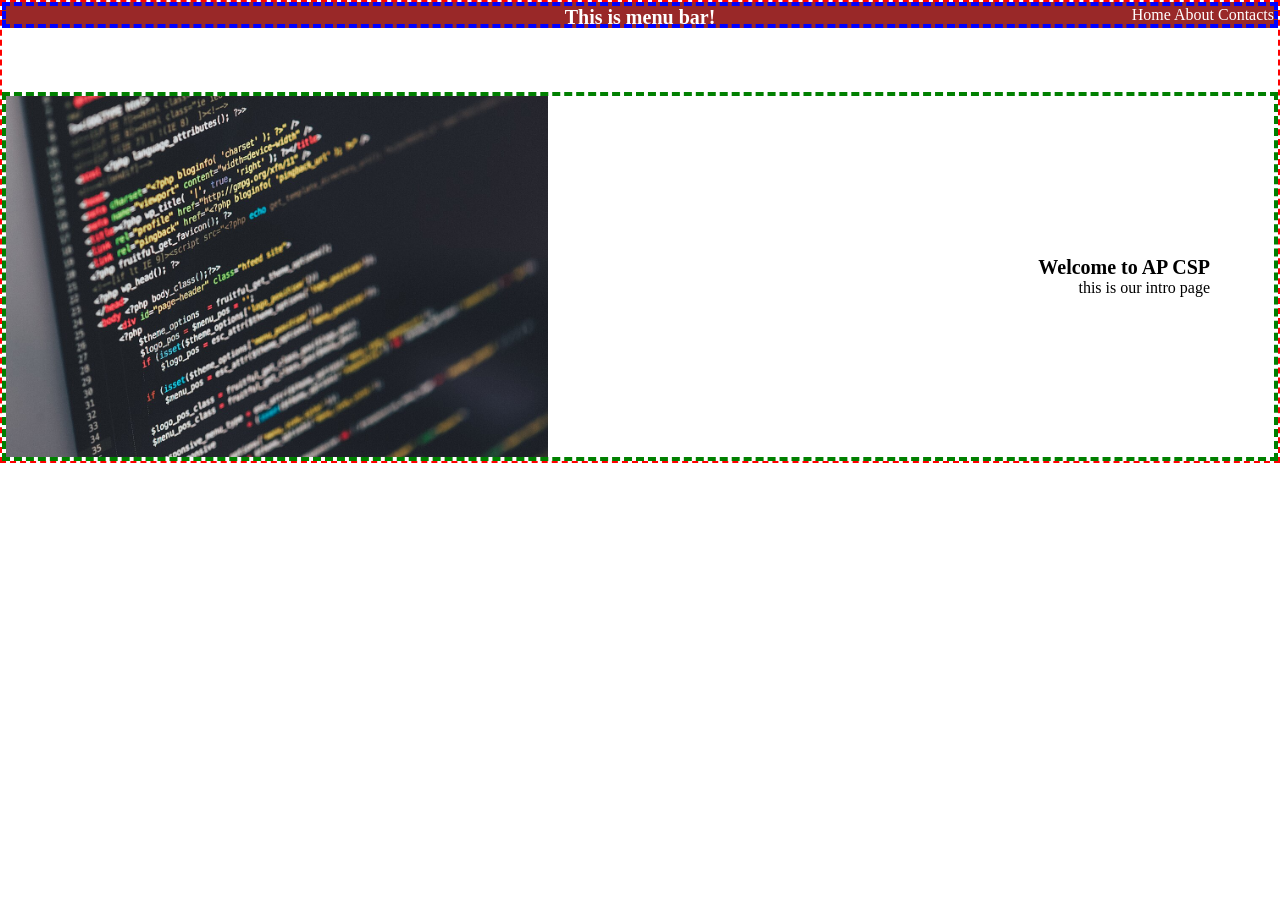
<file: Index.html>
<!DOCTYPE html>
<html lang="en">

<head>
    <meta charset="UTF-8">
    <meta name="viewport" content="width=device-width, initial-scale=1.0">
    <title>Website</title>
    <link rel="stylesheet" href="Styles.css">
</head>

<body>
    <div class="container">
        <div class="menu">
            <h1 class="menu-title">
                This is menu bar!
            </h1>

            <nav class="menu-links">
                <a href="home.html">Home</a>
                <a href="home copy.html">About</a>
                <a href="">Contacts</a>
            </nav>

        </div>

        <div class="content">


            <img src="image.png">
            <div class="intro-text">
                <h1> Welcome to AP CSP</h1>
                <p>this is our intro page</p>
            </div>
        </div>
    </div>



</body>
</file>
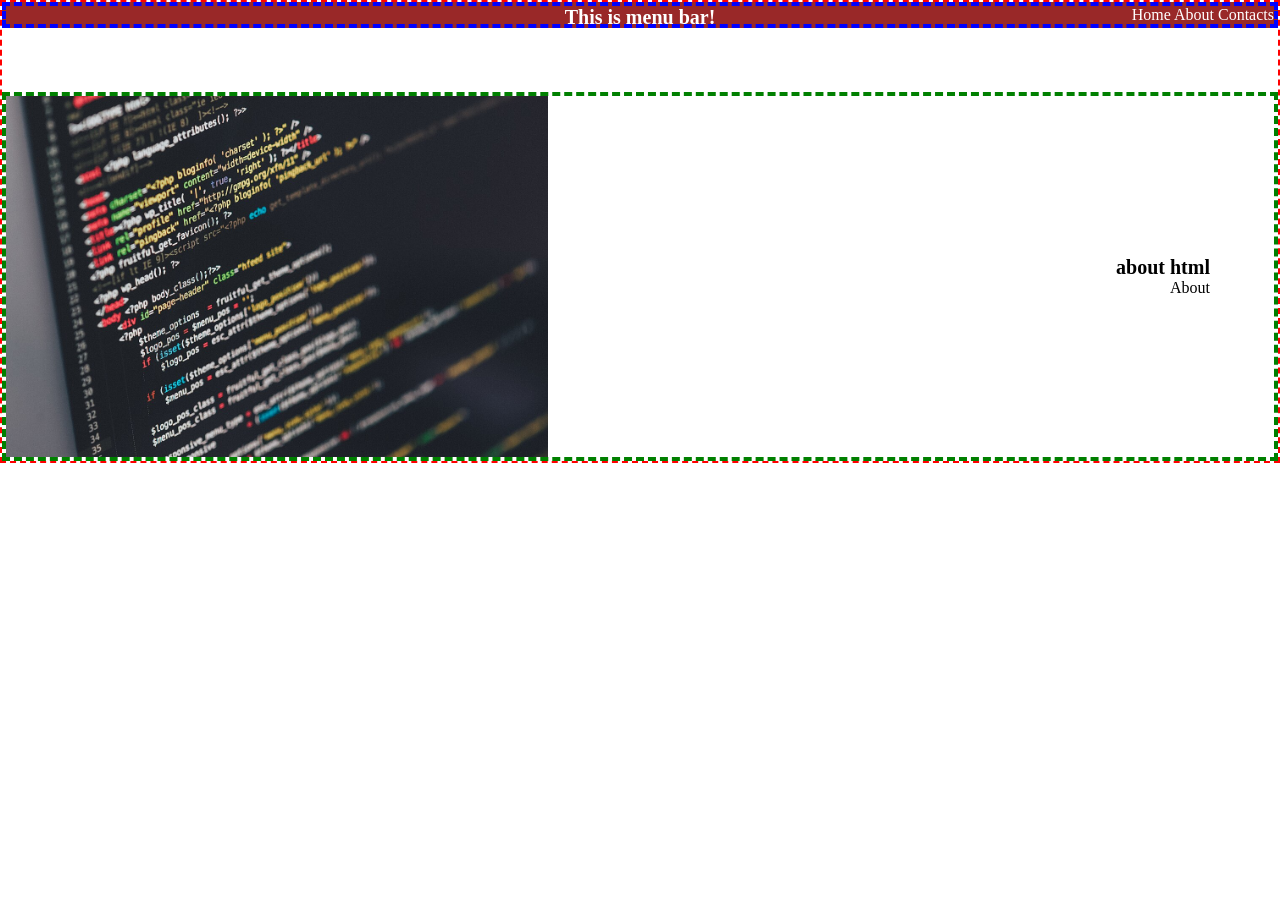
<file: home copy.html>
<!DOCTYPE html>
<html lang="en">

<head>
    <meta charset="UTF-8">
    <meta name="viewport" content="width=device-width, initial-scale=1.0">
    <title>Website</title>
    <link rel="stylesheet" href="Styles.css">
</head>

<body>
    <div class="container">
        <div class="menu">
            <h1 class="menu-title">
                This is menu bar!
            </h1>

            <nav class="menu-links">
                <a href="Index.html">Home</a>
                <a href="home copy.html">About</a>
                <a href="">Contacts</a>
            </nav>

        </div>

        <div class="content">


            <img src="image.png">
            <div class="intro-text">
                <h1> about html</h1>
                <p>About</p>
            </div>
        </div>
    </div>



</body>
</file>
<file: Styles.css>
*{
    margin: 0;
    padding: 0;
}

h1 {
    font-size: 20px;
}

.container{
    border: 2px dashed red;
}

@keyframes content-enter {
    from {
     opacity: 0;
     transform: translateY(20px);

    }

    to {
        opacity: 1;
        transform: translateY(0);
    }
}
.content{
    border: 4px dashed green;
    display: flex;
    flex-direction: row;
    align-items: center;
    margin-top: 64px;
    justify-content: space-between;
    padding-right: 64px;
    animation: content-enter 320ms ease-out;
}

.content img{
    width: 45%;
    height: auto;
    
}

.menu{
    border: 4px dashed blue;
    display: flex;
    flex-direction: row;
    justify-content: flex-end;
    background-color: #992828;
}

.menu-title{
    position: absolute;
    left: 50%;
    transform: translate(-50%);
    color: white;
}

.menu-links a {
    color: white;
     text-decoration: none;
    transition: color 0.3 ease;
}


.menu-links a:hover {
    color: #ffa2a2;
    
}

.menu-links a:active {
    color: red;
}
.intro-text{
    text-align: right;
}
</file>
